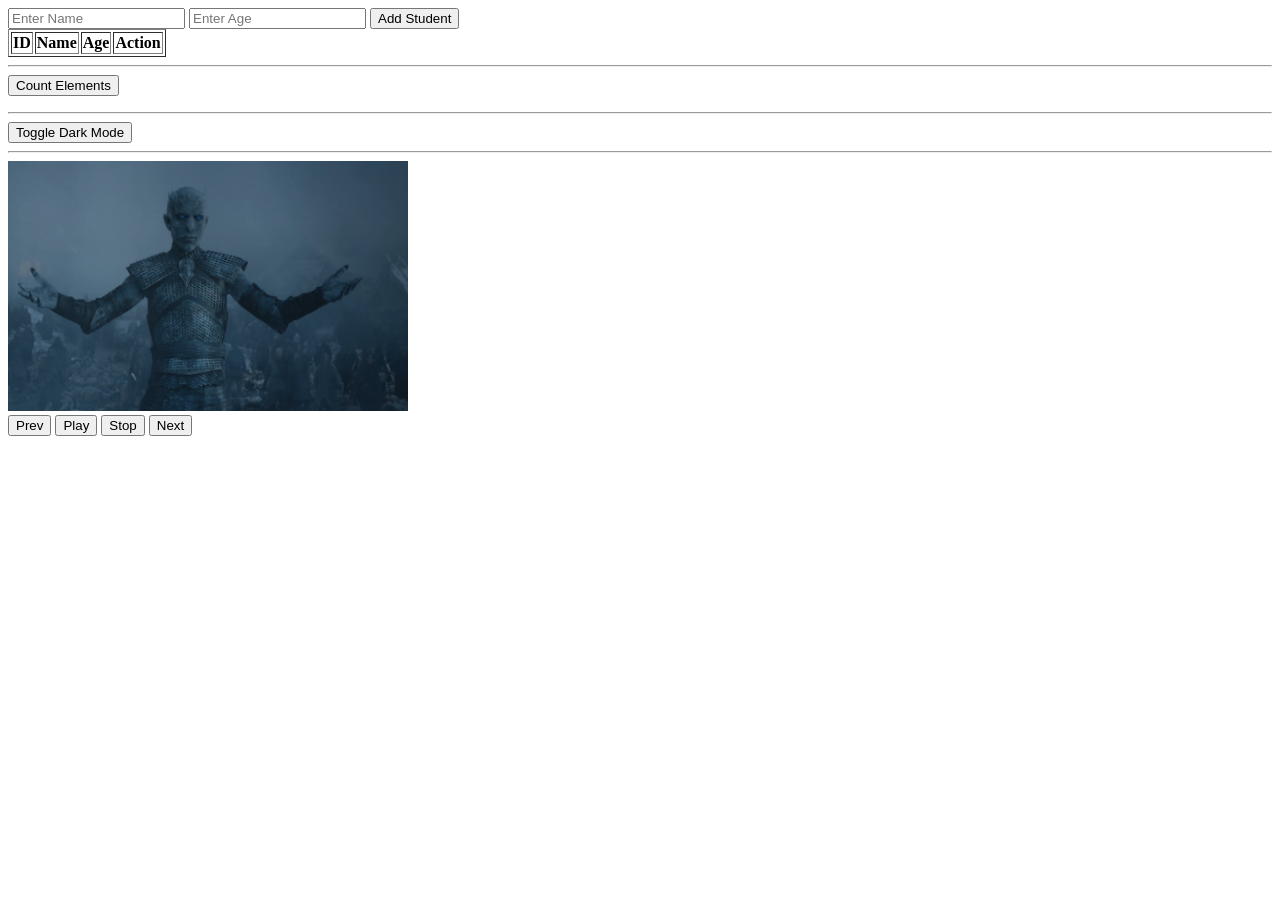
<file: ITI Belts - Second Round/2nd Semester/Week-03/index.html>
<!DOCTYPE html>
<html lang="en">

<head>
  <meta charset="UTF-8">
  <meta name="viewport" content="width=device-width, initial-scale=1.0">
  <meta charset="UTF-8">
  <title>Lab 3</title>
  <style>
    body.dark {
      background: #222;
      color: white;
    }

    img {
      width: 400px;
      height: 250px;
    }
  </style>
</head>

<body>
  <input id="name" placeholder="Enter Name">
  <input id="age" placeholder="Enter Age">
  <button onclick="addStudent()">Add Student</button>

  <table border="1">
    <thead>
      <tr>
        <th>ID</th>
        <th>Name</th>
        <th>Age</th>
        <th>Action</th>
      </tr>
    </thead>
    <tbody id="tableBody"></tbody>
  </table>

  <hr>

  <button onclick="countElements()">Count Elements</button>
  <p id="result"></p>

  <hr>

  <button onclick="toggleMode()">Toggle Dark Mode</button>

  <hr>

  <img id="slider" src="./image1.png" alt="Slider Image">
  <br>
  <button onclick="prev()">Prev</button>
  <button onclick="play()">Play</button>
  <button onclick="stop()">Stop</button>
  <button onclick="next()">Next</button>

  <script src="main.js"></script>
</body>

</html>
</file>
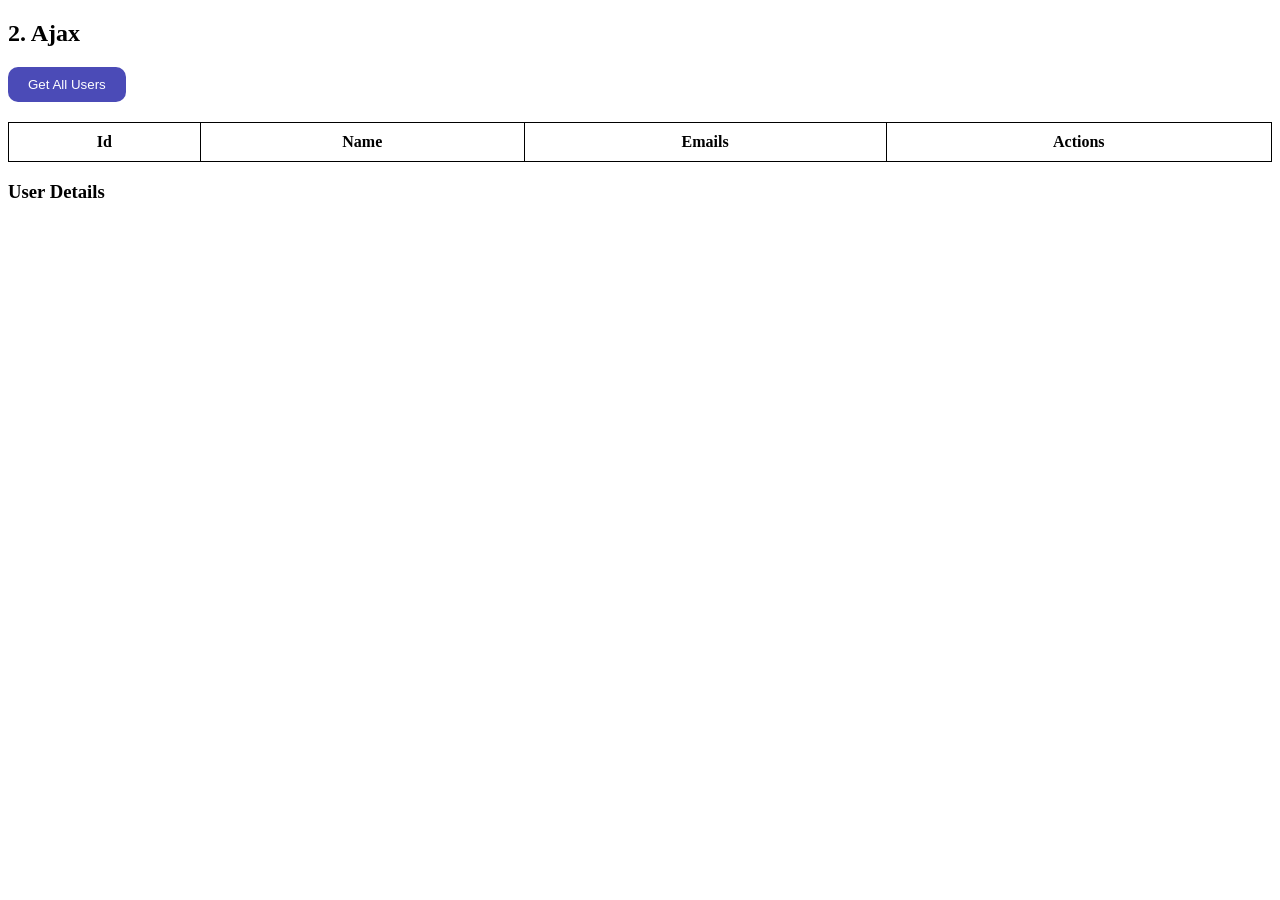
<file: ITI Belts - Second Round/2nd Semester/Week-04/index.html>
<!DOCTYPE html>
<html lang="en">

<head>
  <meta charset="UTF-8">
  <meta name="viewport" content="width=device-width, initial-scale=1.0">
  <title>Document</title>
  <link rel="stylesheet" href="style.css">
  <script src="main.js"></script>
  <script src="tasks.js"></script>
</head>

<body>
  <h2>2. Ajax</h2>

  <button onclick="getUsers()" class="btn">Get All Users</button>

  <table border="1">
    <thead>
      <tr>
        <th>Id</th>
        <th>Name</th>
        <th>Emails</th>
        <th>Actions</th>
      </tr>
    </thead>
    <tbody id="usersTable"></tbody>
  </table>

  <h3>User Details</h3>
  <div id="details"></div>
</body>

</html>
</file>
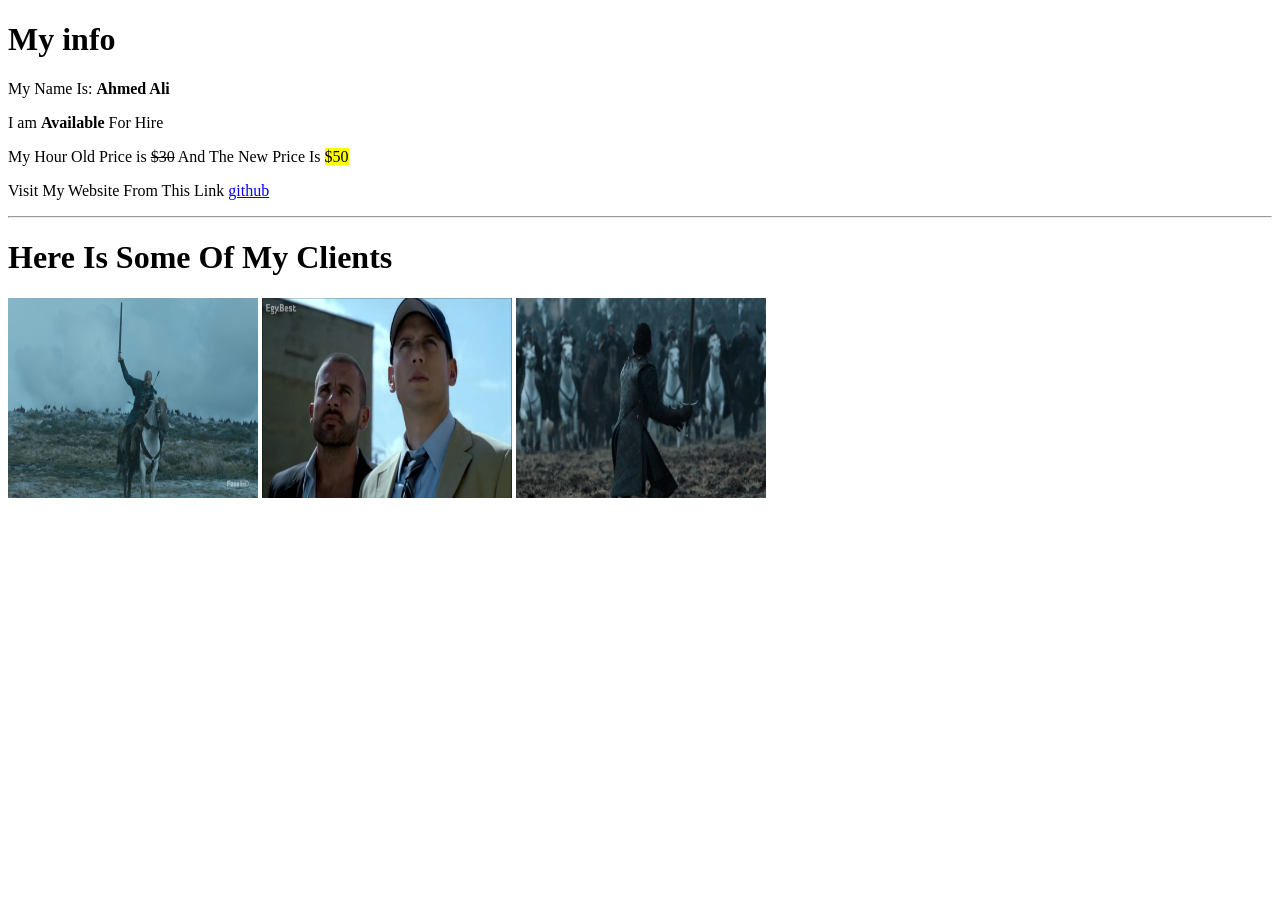
<file: ITI Belts - Second Round/Week-01/index1.html>
<!DOCTYPE html>
<html lang="en">

<head>
  <meta charset="UTF-8">
  <meta name="viewport" content="width=device-width, initial-scale=1.0">
  <title>HTML Task - Profile</title>
</head>

<body>
  <h1>My info</h1>
  <p>My Name Is: <b>Ahmed Ali</b></p>
  <p>I am <b>Available</b> For Hire</p>
  <p>My Hour Old Price is <del>$30</del> And The New Price Is <mark>$50</mark></p>
  <p>Visit My Website From This Link <a href="#">github</a></p>
  <hr>
  <h1>Here Is Some Of My Clients</h1>
  <img src="p1.png" alt="client1" width="250" height="200">
  <img src="p2.png" alt="client2" width="250" height="200">
  <img src="p3.png" alt="client3" width="250" height="200">
</body>

</html>
</file>
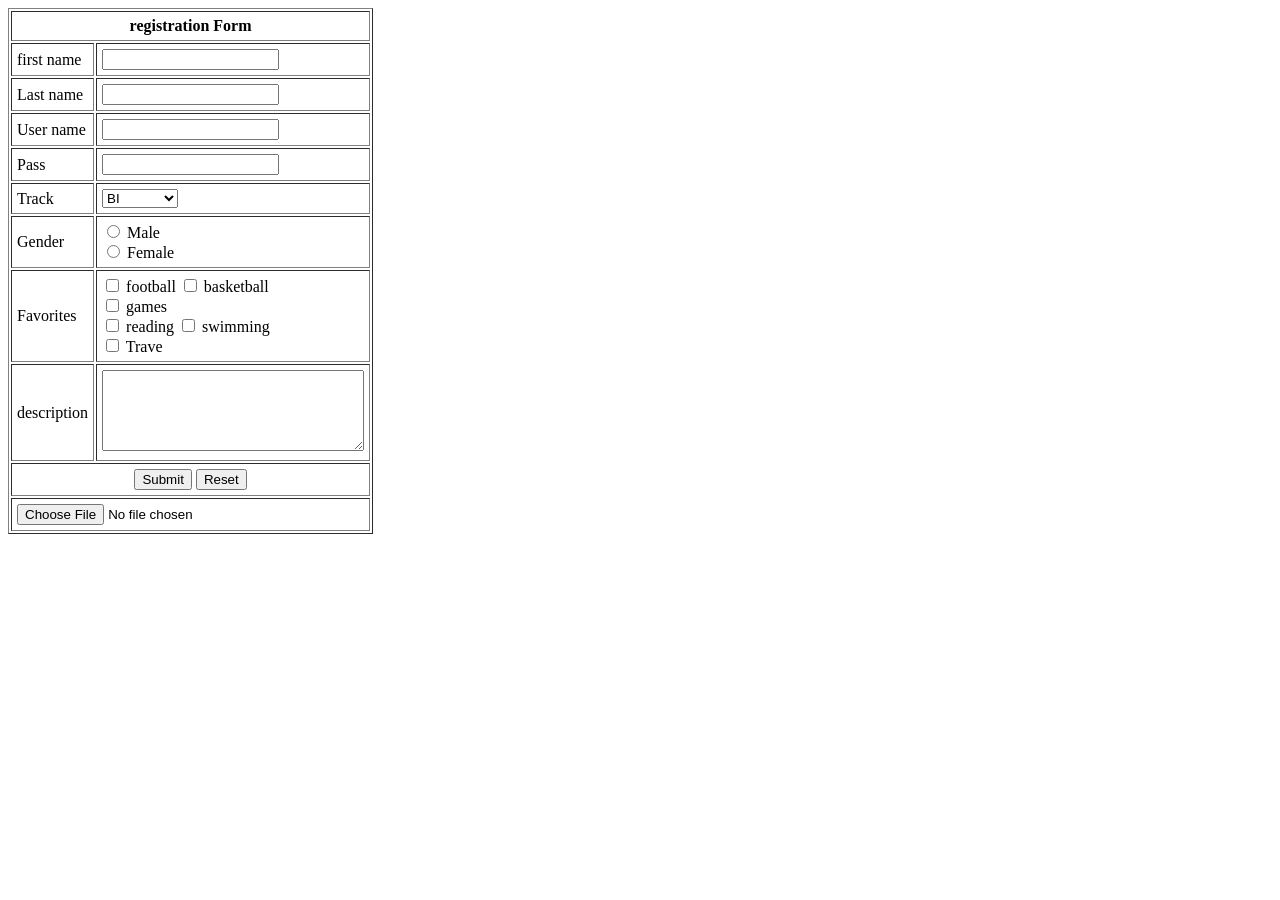
<file: ITI Belts - Second Round/Week-01/index2.html>
<!DOCTYPE html>
<html lang="en">

<head>
  <meta charset="UTF-8">
  <meta name="viewport" content="width=device-width, initial-scale=1.0">
  <title>HTML Task - Registration Form</title>
</head>

<body>
  <form>
    <table border="1" cellspacing="2" cellpadding="5">
      <tr>
        <th colspan="2">registration Form</th>
      </tr>
      <tr>
        <td>first name</td>
        <td><input type="text" name="fname"></td>
      </tr>
      <tr>
        <td>Last name</td>
        <td><input type="text" name="lname"></td>
      </tr>
      <tr>
        <td>User name</td>
        <td><input type="text" name="uname"></td>
      </tr>
      <tr>
        <td>Pass</td>
        <td><input type="password" name="pass"></td>
      </tr>
      <tr>
        <td>Track</td>
        <td>
          <select name="track">
            <option>BI</option>
            <option>Frontend</option>
            <option>Backend</option>
          </select>
        </td>
      </tr>
      <tr>
        <td>Gender</td>
        <td>
          <input type="radio" name="gender"> Male<br>
          <input type="radio" name="gender"> Female
        </td>
      </tr>
      <tr>
        <td>Favorites</td>
        <td>
          <input type="checkbox"> football <input type="checkbox"> basketball<br>
          <input type="checkbox"> games<br> <input type="checkbox"> reading
          <input type="checkbox"> swimming<br> <input type="checkbox"> Trave
        </td>
      </tr>
      <tr>
        <td>description</td>
        <td><textarea name="desc" rows="5" cols="30"></textarea></td>
      </tr>
      <tr>
        <td colspan="2" align="center">
          <input type="submit" value="Submit">
          <input type="reset" value="Reset">
        </td>
      </tr>
      <tr>
        <td colspan="2">
          <input type="file" name="file">
        </td>
      </tr>
    </table>
  </form>
</body>

</html>
</file>
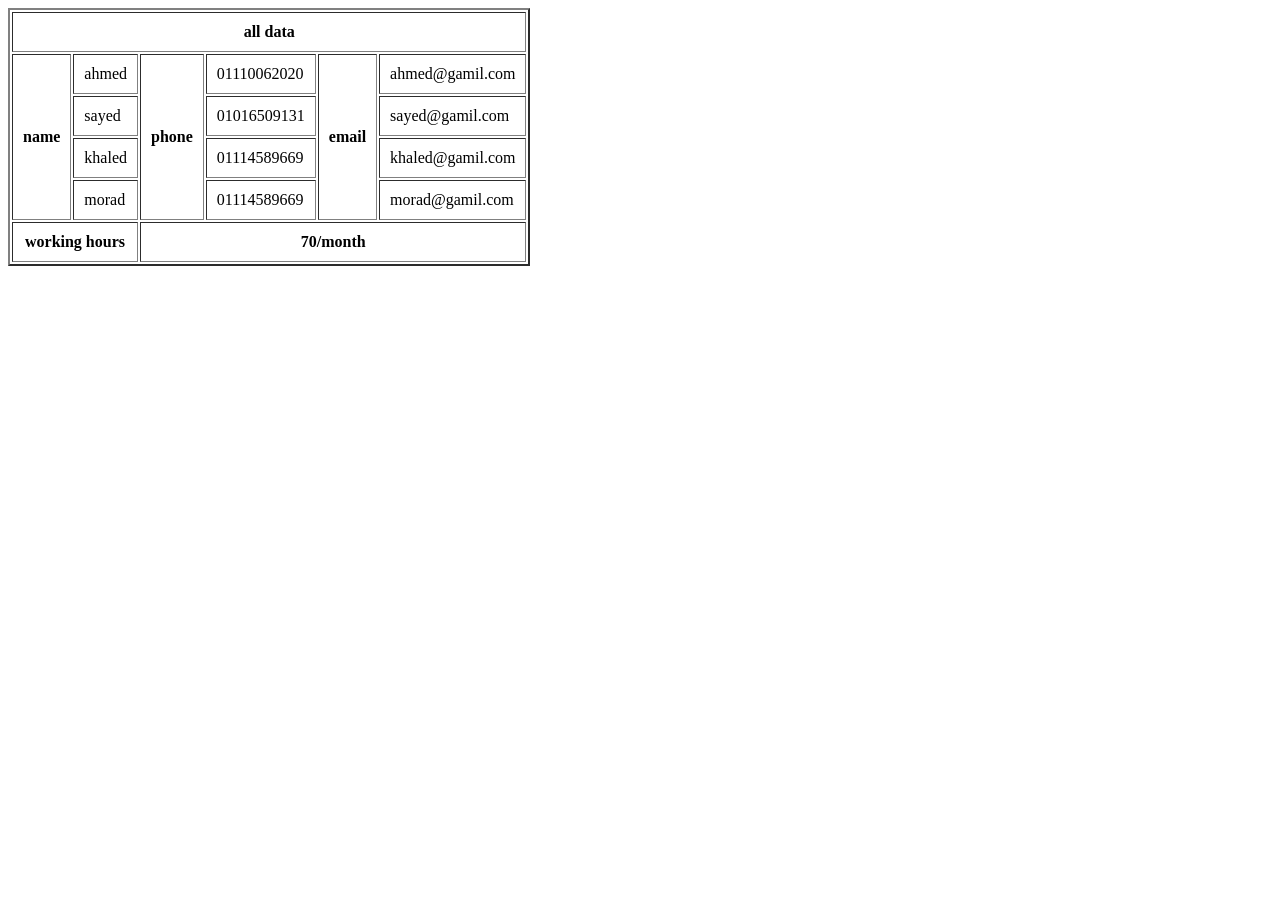
<file: ITI Belts - Second Round/Week-01/index3.html>
<!DOCTYPE html>
<html lang="en">

<head>
  <meta charset="UTF-8">
  <meta name="viewport" content="width=device-width, initial-scale=1.0">
  <title>HTML Task - All Data Table</title>
</head>

<body>
  <table border="2" cellpadding="10" cellspacing="2">
    <thead>
      <tr>
        <th colspan="6"><b>all data</b></th>
      </tr>
    </thead>
    <tbody>
      <tr>
        <th rowspan="4">name</th>
        <td>ahmed</td>
        <th rowspan="4">phone</th>
        <td>01110062020</td>
        <th rowspan="4">email</th>
        <td>ahmed@gamil.com</td>
      </tr>
      <tr>
        <td>sayed</td>
        <td>01016509131</td>
        <td>sayed@gamil.com</td>
      </tr>
      <tr>
        <td>khaled</td>
        <td>01114589669</td>
        <td>khaled@gamil.com</td>
      </tr>
      <tr>
        <td>morad</td>
        <td>01114589669</td>
        <td>morad@gamil.com</td>
      </tr>
    </tbody>
    <tfoot>
      <tr>
        <th colspan="2">working hours</th>
        <th colspan="4">70/month</th>
      </tr>
    </tfoot>
  </table>
</body>

</html>
</file>
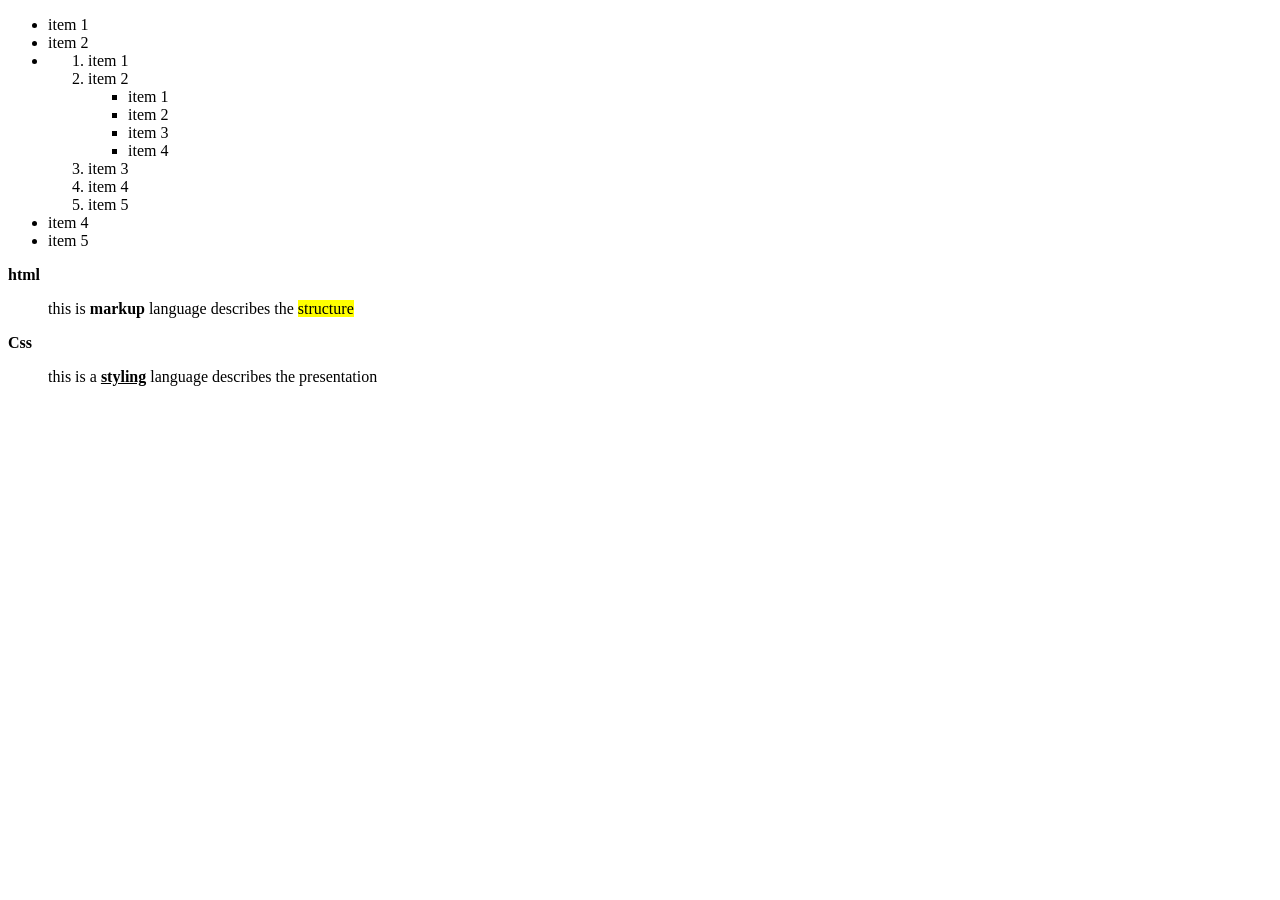
<file: ITI Belts - Second Round/Week-01/index4.html>
<!DOCTYPE html>
<html lang="en">

<head>
  <meta charset="UTF-8">
  <meta name="viewport" content="width=device-width, initial-scale=1.0">
  <title>HTML Task - Lists</title>
</head>

<body>
  <ul>
    <li>item 1</li>
    <li>item 2</li>
    <li>
      <ol>
        <li>item 1</li>
        <li>item 2
          <ul>
            <li>item 1</li>
            <li>item 2</li>
            <li>item 3</li>
            <li>item 4</li>
          </ul>
        </li>
        <li>item 3</li>
        <li>item 4</li>
        <li>item 5</li>
      </ol>
    </li>
    <li>item 4</li>
    <li>item 5</li>
  </ul>


  <p><b>html</b></p>
    <blockquote>this is <b>markup</b> language describes the <mark>structure</mark></blockquote>
    
  <p><b>Css</b></p>
  <blockquote>this is a <b><u>styling</u></b> language describes the presentation</blockquote>
</body>

</html>
</file>
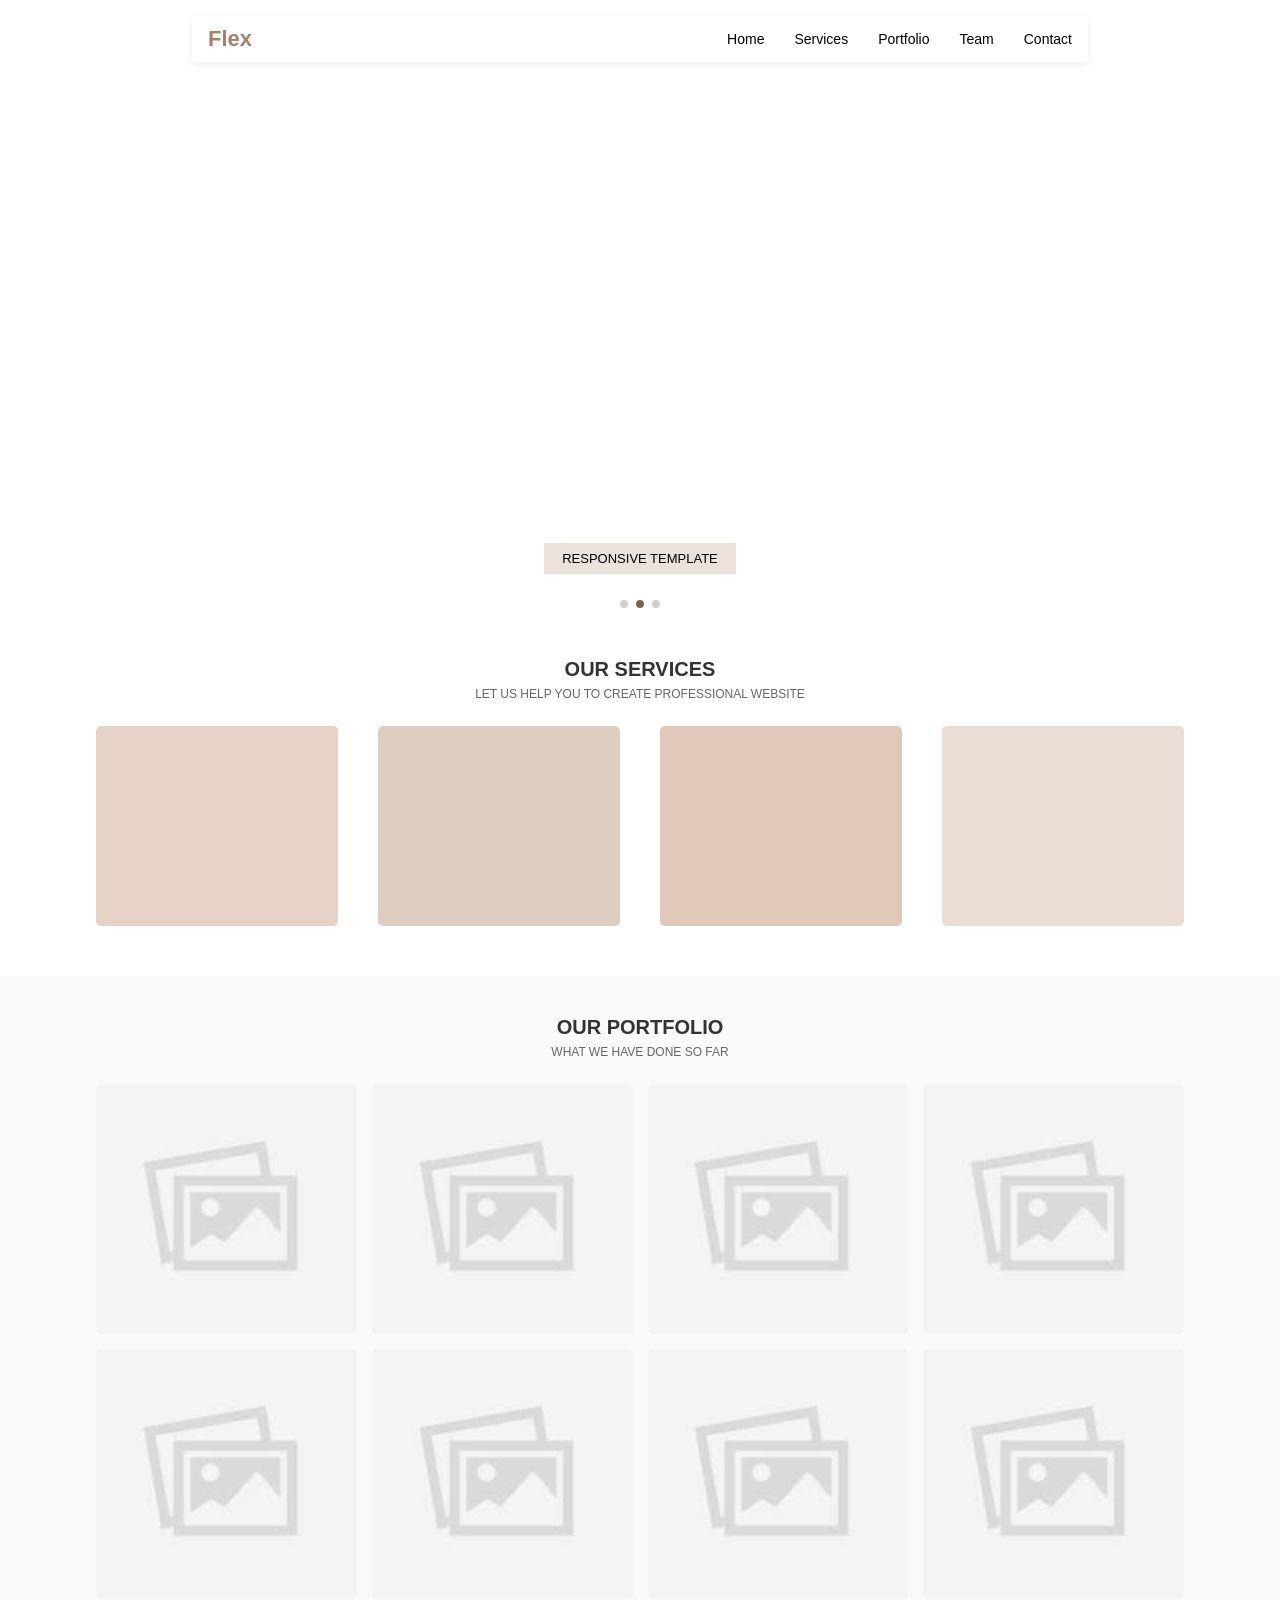
<file: ITI Belts - Second Round/Week-02/index_1.html>
<!DOCTYPE html>
<html lang="en">

<head>
  <meta charset="UTF-8">
  <meta name="viewport" content="width=device-width, initial-scale=1.0">
  <title>Document</title>
  <link rel="stylesheet" href="style_1.css">
</head>

<body>
  <!-- Navbar -->
  <div class="navbar-container">
    <div class="navbar">
      <h2 class="logo">Flex</h2>
      <ul class="nav-links">
        <li><a href="#">Home</a></li>
        <li><a href="#">Services</a></li>
        <li><a href="#">Portfolio</a></li>
        <li><a href="#">Team</a></li>
        <li><a href="#">Contact</a></li>
      </ul>
    </div>
  </div>


  <!-- Hero Section -->
  <div class="hero">
    <div class="hero-content">
      <h1>DIGITAL STUDIO</h1>
      <p>LET US DESIGN YOUR WEBSITE</p>
      <button class="hero-btn">RESPONSIVE TEMPLATE</button>
    </div>
  </div>
  <div class="dots">
    <span></span>
    <span class="active"></span>
    <span></span>
  </div>


  <!-- Services Section -->
  <section class="services">
    <h2 class="section-title">OUR SERVICES</h2>
    <p class="section-subtitle">LET US HELP YOU TO CREATE PROFESSIONAL WEBSITE</p>


    <div class="services-boxes">
      <div class="box box1"></div>
      <div class="box box2"></div>
      <div class="box box3"></div>
      <div class="box box4"></div>
    </div>
  </section>


  <!-- Portfolio Section -->
  <section class="portfolio">
    <h2 class="section-title">OUR PORTFOLIO</h2>
    <p class="section-subtitle">WHAT WE HAVE DONE SO FAR</p>


    <div class="portfolio-grid">
      <img src="placeholder.jpg" alt="img1">
      <img src="placeholder.jpg" alt="img2">
      <img src="placeholder.jpg" alt="img3">
      <img src="placeholder.jpg" alt="img4">
      <img src="placeholder.jpg" alt="img5">
      <img src="placeholder.jpg" alt="img6">
      <img src="placeholder.jpg" alt="img7">
      <img src="placeholder.jpg" alt="img8">
    </div>
  </section>
</body>

</html>
</file>
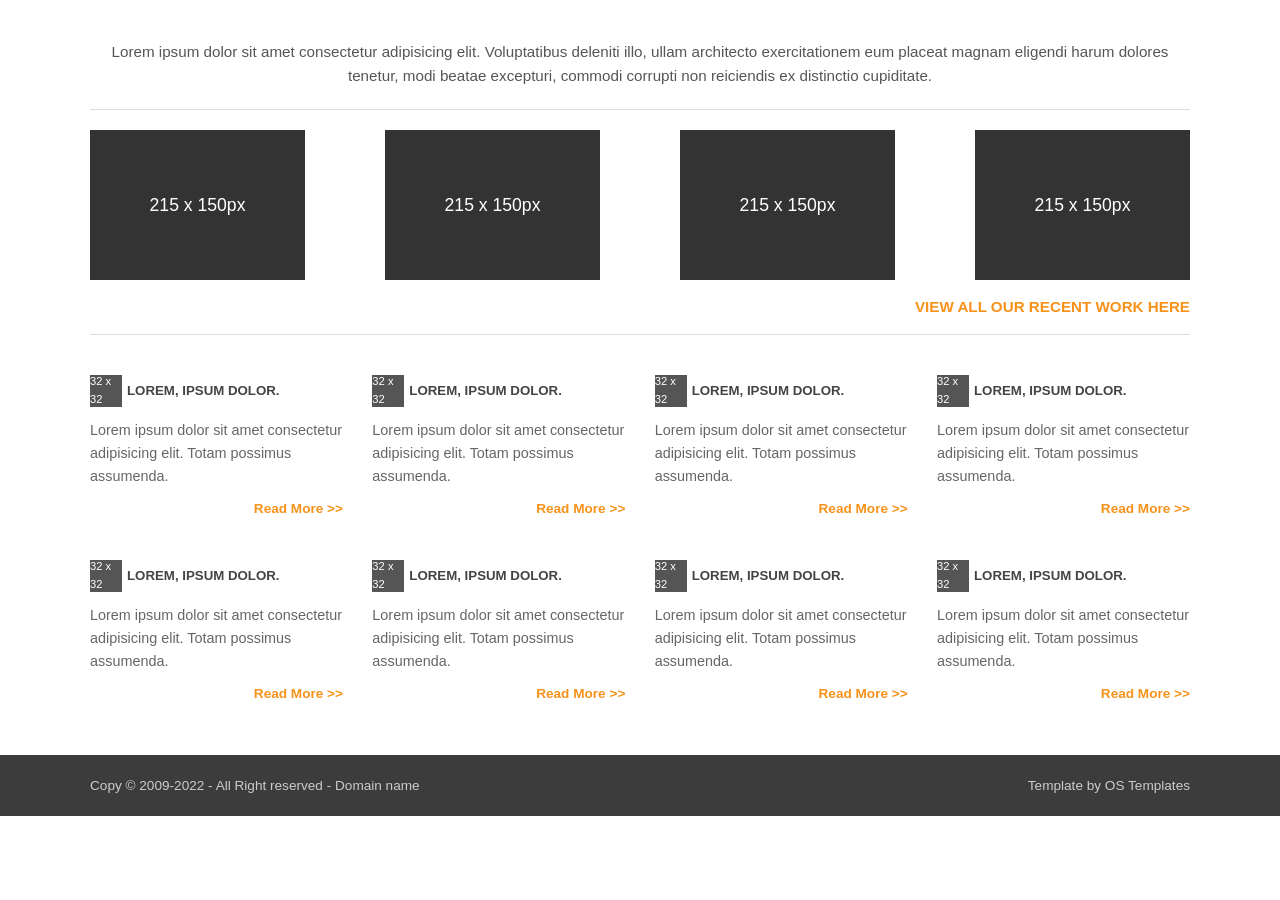
<file: ITI Belts - Second Round/Week-02/index_2.html>
<!DOCTYPE html>
<html lang="en">

<head>
  <meta charset="UTF-8">
  <meta name="viewport" content="width=device-width, initial-scale=1.0">
  <title>Document</title>
  <link rel="stylesheet" href="style_2.css">
</head>

<body>
  <section class="intro">
    <p>Lorem ipsum dolor sit amet consectetur adipisicing elit. Voluptatibus deleniti illo, ullam architecto exercitationem eum placeat magnam eligendi harum dolores tenetur, modi beatae excepturi, commodi corrupti non reiciendis ex distinctio cupiditate.</p>
    <hr>

    <div class="thumb-row">
      <div class="thumb">215 x 150px</div>
      <div class="thumb">215 x 150px</div>
      <div class="thumb">215 x 150px</div>
      <div class="thumb">215 x 150px</div>
    </div>

    <p class="view-all"><a href="#">VIEW ALL OUR RECENT WORK HERE</a></p>
  </section>


  <section class="features">
    <div class="grid">
      <div class="col">
        <div class="icon-center">
          <div class="icon">32 x 32</div>
          <h5>LOREM, IPSUM DOLOR.</h5>
        </div>
        <p>Lorem ipsum dolor sit amet consectetur adipisicing elit. Totam possimus assumenda.</p>
        <a href="#" class="read">Read More >></a>
      </div>


      <div class="col">
        <div class="icon-center">
          <div class="icon">32 x 32</div>
          <h5>LOREM, IPSUM DOLOR.</h5>
        </div>
        <p>Lorem ipsum dolor sit amet consectetur adipisicing elit. Totam possimus assumenda.</p>
        <a href="#" class="read">Read More >></a>
      </div>


      <div class="col">
        <div class="icon-center">
          <div class="icon">32 x 32</div>
          <h5>LOREM, IPSUM DOLOR.</h5>
        </div>
        <p>Lorem ipsum dolor sit amet consectetur adipisicing elit. Totam possimus assumenda.</p>
        <a href="#" class="read">Read More >></a>
      </div>


      <div class="col">
        <div class="icon-center">
          <div class="icon">32 x 32</div>
          <h5>LOREM, IPSUM DOLOR.</h5>
        </div>
        <p>Lorem ipsum dolor sit amet consectetur adipisicing elit. Totam possimus assumenda.</p>
        <a href="#" class="read">Read More >></a>
      </div>


      <div class="col">
        <div class="icon-center">
          <div class="icon">32 x 32</div>
          <h5>LOREM, IPSUM DOLOR.</h5>
        </div>
        <p>Lorem ipsum dolor sit amet consectetur adipisicing elit. Totam possimus assumenda.</p>
        <a href="#" class="read">Read More >></a>
      </div>


      <div class="col">
        <div class="icon-center">
          <div class="icon">32 x 32</div>
          <h5>LOREM, IPSUM DOLOR.</h5>
        </div>
        <p>Lorem ipsum dolor sit amet consectetur adipisicing elit. Totam possimus assumenda.</p>
        <a href="#" class="read">Read More >></a>
      </div>


      <div class="col">
        <div class="icon-center">
          <div class="icon">32 x 32</div>
          <h5>LOREM, IPSUM DOLOR.</h5>
        </div>
        <p>Lorem ipsum dolor sit amet consectetur adipisicing elit. Totam possimus assumenda.</p>
        <a href="#" class="read">Read More >></a>
      </div>


      <div class="col">
        <div class="icon-center">
          <div class="icon">32 x 32</div>
          <h5>LOREM, IPSUM DOLOR.</h5>
        </div>
        <p>Lorem ipsum dolor sit amet consectetur adipisicing elit. Totam possimus assumenda.</p>
        <a href="#" class="read">Read More >></a>
      </div>
    </div>
  </section>


  <footer class="foot">
    <div class="foot-inner">
      <p>Copy © 2009-2022 - All Right reserved - Domain name</p>
      <p>Template by OS Templates</p>
    </div>
  </footer>
</body>

</html>
</file>
<file: ITI Belts - Second Round/2nd Semester/Week-04/style.css>
.btn {
  background: #4b4bb7;
  color: white;
  padding: 10px 20px;
  border: none;
  border-radius: 10px;
  cursor: pointer;
}

table {
  width: 100%;
  margin-top: 20px;
  border-collapse: collapse;
}

th, td {
  padding: 10px;
  border: 1px solid black;
}

a {
  color: red;
  cursor: pointer;
}
</file>
<file: ITI Belts - Second Round/Week-02/style_1.css>
* {
  margin: 0;
  padding: 0;
  box-sizing: border-box;
}

body {
  font-family: Arial, sans-serif;
  color: #333;
}

/* Navbar */
.navbar-container {
  position: absolute;
  top: 16px;
  left: 0;
  right: 0;
  background: transparent;
  padding: 0;
  border-bottom: none;
  z-index: 10;
}

.navbar {
  width: 70%;
  margin: 0 auto;
  display: flex;
  align-items: center;
  justify-content: space-between;
  background: #fff;
  padding: 10px 16px;
  border-radius: 3px;
  box-shadow: 0 2px 8px rgba(0, 0, 0, 0.08);
}

.logo {
  font-size: 22px;
  color: #a6806a;
}

.nav-links {
  list-style: none;
  display: flex;
  gap: 30px;
}

.nav-links a {
  color: #000;
  text-decoration: none;
  font-size: 14px;
}

/* Hero */
.hero {
  height: 65vh;
  background: url("https://images.unsplash.com/photo-1542291026-7eec264c27ff?q=80&w=1200")
    center/cover no-repeat;
  display: flex;
  flex-direction: column;
  align-items: center;
  justify-content: flex-end;
  color: #fff;
  margin: auto;
  text-align: left;
}

.hero h1 {
  font-size: 28px;
  margin-bottom: 8px;
}

.hero p {
  margin-bottom: 15px;
  font-size: 14px;
}

.hero-content {
  margin-bottom: 10px;
  text-align: center;
}
.hero-btn {
  border: 1px solid #fff;
  background-color: hsla(26, 30%, 82%, 0.6);
  padding: 8px 18px;
  text-decoration: none;
  font-size: 13px;
}

/* Slider dots */
.dots {
  margin-top: 15px;
  display: flex;
  gap: 8px;
  justify-content: center;
}

.dots span {
  width: 8px;
  height: 8px;
  border-radius: 50%;
  background: #cfcfcf;
}

.dots .active {
  background: #7a6458;
}

/* Services */
.services {
  text-align: center;
  padding: 50px 0;
}

.section-title {
  font-size: 20px;
  margin-bottom: 6px;
}

.section-subtitle {
  color: #666;
  font-size: 12px;
  margin-bottom: 25px;
}

.services-boxes {
  width: 85%;
  margin: auto;
  display: flex;
  justify-content: center;
  gap: 40px;
}

.box {
  width: 23%;
  height: 200px;
  border-radius: 5px;
}

.box1 {
  background: #e6d2c6;
}
.box2 {
  background: #decec2;
}
.box3 {
  background: #e0c8bb;
}
.box4 {
  background: #ebddd6;
}

/* Portfolio */
.portfolio {
  text-align: center;
  padding: 40px 0 60px;
  background: #fafafa;
}

.portfolio-grid {
  width: 85%;
  margin: auto;
  display: grid;
  grid-template-columns: repeat(4, 1fr);
  gap: 15px;
}

.portfolio-grid img {
  width: 100%;
  height: 250px;
  object-fit: cover;
  border-radius: 5px;
}
</file>
<file: ITI Belts - Second Round/Week-02/style_2.css>
* {
  margin: 0;
  padding: 0;
  box-sizing: border-box;
}
body {
  font-family: Arial, sans-serif;
  color: #333;
  background: #fff;
  line-height: 1.6;
}

/* INTRO */
.intro {
  width: 90%;
  max-width: 1100px;
  margin: 40px auto 15px;
  text-align: center;
}
.intro p {
  margin: 0 auto;
  color: #555;
  font-size: 0.95em;
}
.intro hr {
  border: 0;
  border-top: 1px solid #ddd;
  margin: 20px 0;
}

/* THUMB ROW */
.thumb-row {
  display: flex;
  justify-content: space-between;
  gap: 20px;
  margin-bottom: 15px;
}
.thumb {
  width: 215px;
  height: 150px;
  background: #333;
  color: #fff;
  display: flex;
  align-items: center;
  justify-content: center;
  font-size: 1.1em;
}
.view-all {
  text-align: right;
  margin: 0 0 20px;
  font-size: 0.9em;
}
.view-all a {
  color: #f7921a;
  text-decoration: none;
  font-weight: bold;
}

/* FEATURES 8 COLUMNS */
.features {
  width: 90%;
  max-width: 1100px;
  margin: 0 auto 50px;
  border-top: 1px solid #ddd;
  padding-top: 40px;
}
.grid {
  display: flex;
  flex-wrap: wrap;
  justify-content: space-between;
  gap: 40px 20px;
}
.col {
  width: 23%;
}
.icon-center {
  display: flex;
  gap: 5px;
  align-items: center;
  margin-bottom: 12px;
}
.icon {
  width: 32px;
  height: 32px;
  background: #555;
  color: #fff;
  font-size: 0.7em;
  display: flex;
  align-items: center;
  justify-content: center;
}
.col h5 {
  color: #444;
}
.col p {
  font-size: 0.9em;
  margin-bottom: 10px;
  color: #666;
  min-height: 60px;
}
.read {
  color: #f7921a;
  font-size: 0.85em;
  text-decoration: none;
  font-weight: bold;
  display: block;
  text-align: right;
}

/* FOOTER */
.foot {
  background: #3c3c3c;
  color: #ccc;
  padding: 20px 0;
  font-size: 0.85em;
}
.foot-inner {
  width: 90%;
  max-width: 1100px;
  margin: auto;
  display: flex;
  justify-content: space-between;
}
</file>
